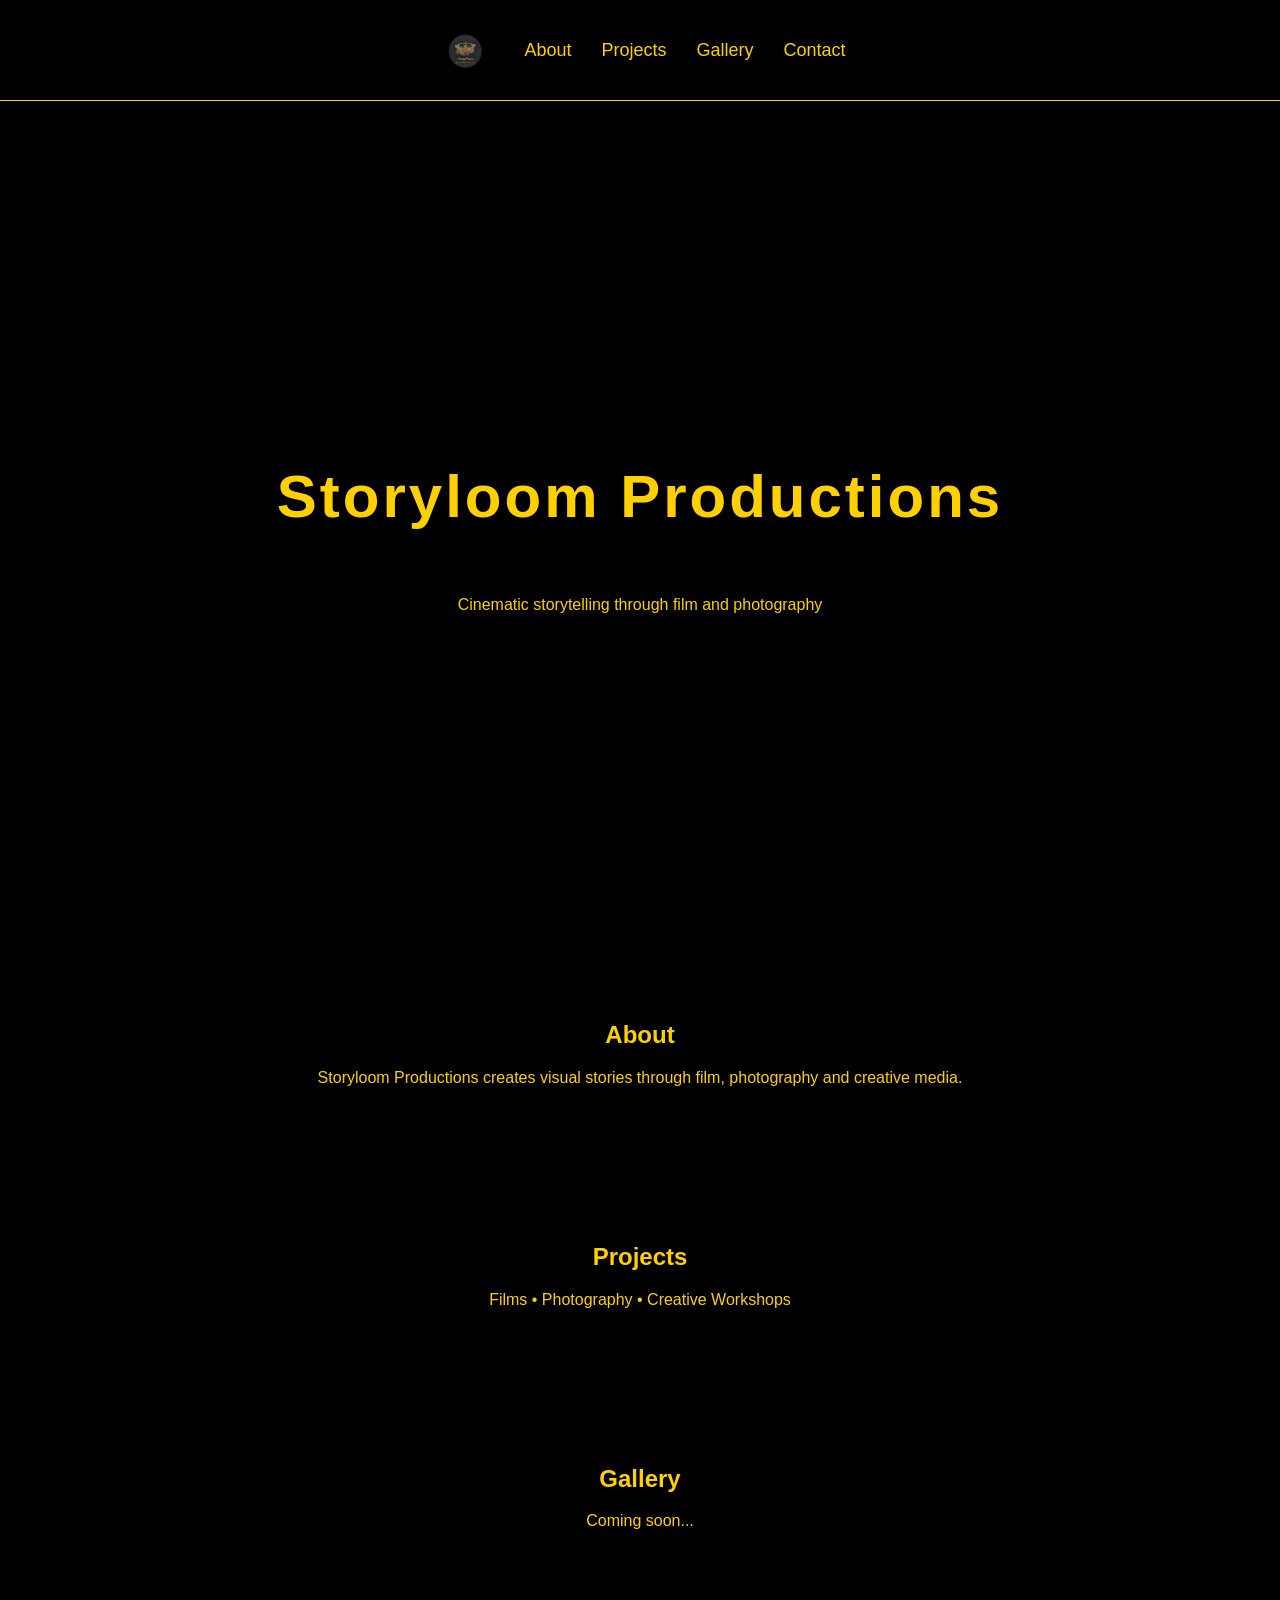
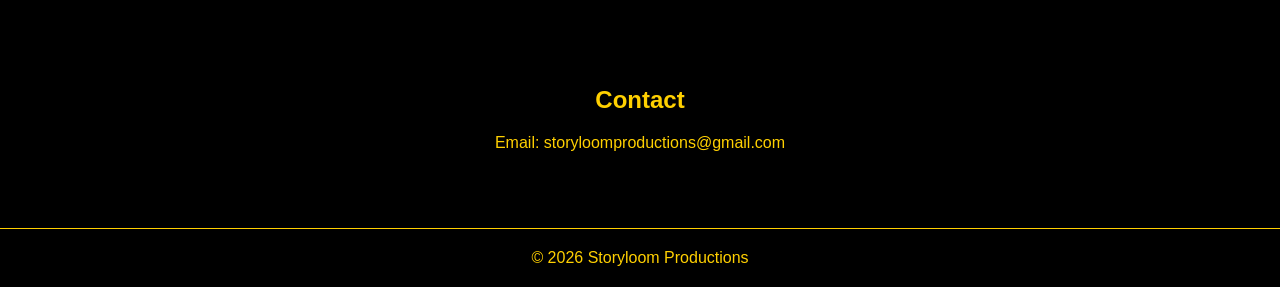
<file: index.html>
<!DOCTYPE html>
<html>

<head>
<title>Storyloom Productions</title>

<style>

body{
margin:0;
font-family:Arial, sans-serif;
background:black;
color:#ffd000;
text-align:center;
}

/* Navigation */

nav{
background:black;
padding:20px;
display:flex;
justify-content:center;
align-items:center;
gap:30px;
border-bottom:1px solid #ffd000;
}

nav a{
color:#ffd000;
text-decoration:none;
font-size:18px;
}

/* Logo */

.logo{
height:60px;
}

/* Hero */

.hero{
height:80vh;
display:flex;
flex-direction:column;
justify-content:center;
align-items:center;
}

.hero h1{
font-size:60px;
letter-spacing:3px;
}

/* Sections */

section{
padding:60px 20px;
}

footer{
border-top:1px solid #ffd000;
padding:20px;
}

</style>

</head>

<body>

<nav>

<img src="logo.png" class="logo">

<a href="#about">About</a>
<a href="#projects">Projects</a>
<a href="#gallery">Gallery</a>
<a href="#contact">Contact</a>

</nav>

<section class="hero">

<h1>Storyloom Productions</h1>

<p>Cinematic storytelling through film and photography</p>

</section>

<section id="about">

<h2>About</h2>

<p>
Storyloom Productions creates visual stories through film,
photography and creative media.
</p>

</section>

<section id="projects">

<h2>Projects</h2>

<p>Films • Photography • Creative Workshops</p>

</section>

<section id="gallery">

<h2>Gallery</h2>

<p>Coming soon...</p>

</section>

<section id="contact">

<h2>Contact</h2>

<p>Email: storyloomproductions@gmail.com</p>

</section>

<footer>

© 2026 Storyloom Productions

</footer>

</body>
</html>
</file>
